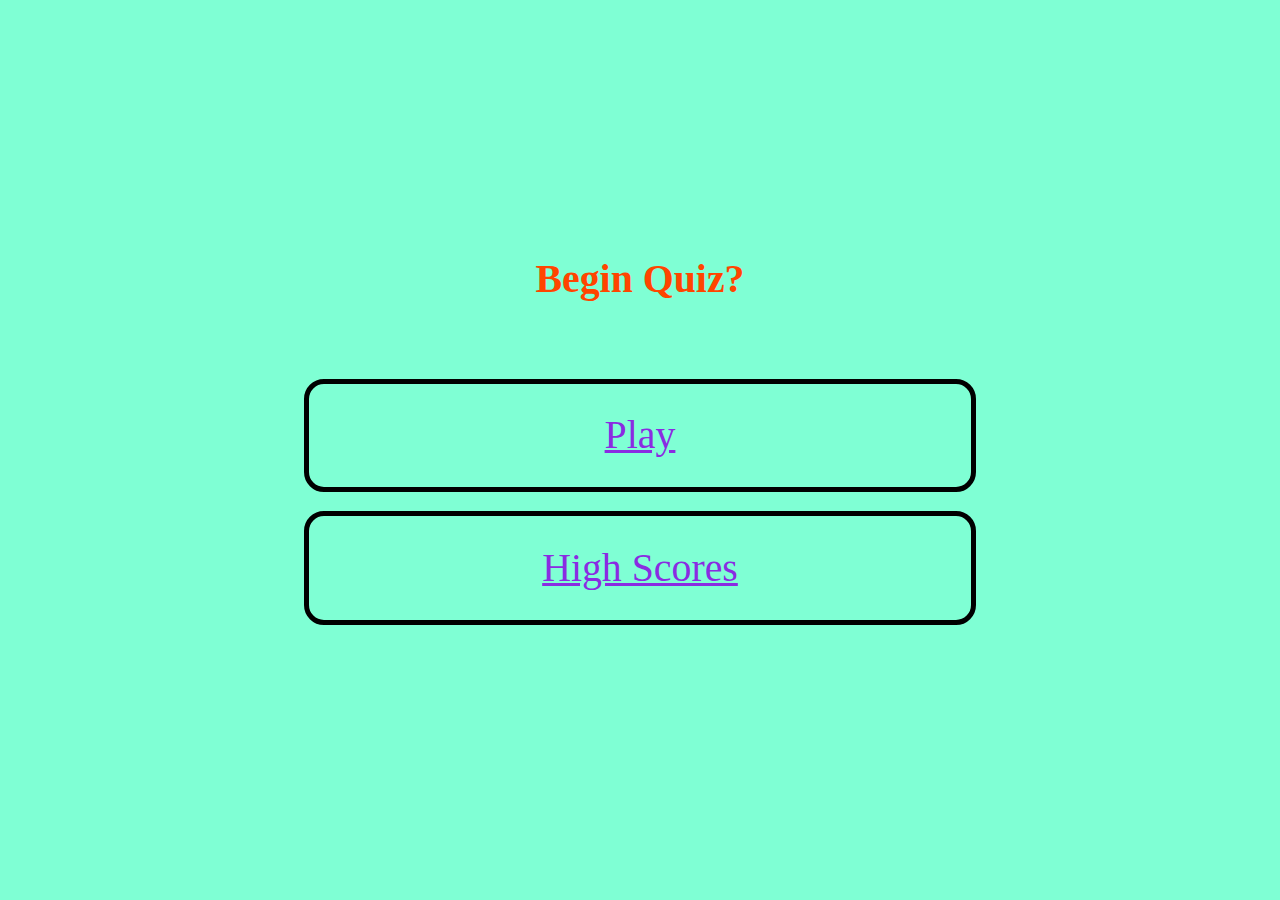
<file: index.html>
<!DOCTYPE html>
<html lang="en">

<head>
    <meta charset="UTF-8">
    <meta http-equiv="X-UA-Compatible" content="IE=edge">
    <meta name="viewport" content="width=device-width, initial-scale=1.0">
    <title>Quiz Time!</title>
    <link rel="stylesheet" href="./assets/style.css">
</head>

<body>
    <!-- Links to Game page and High Score Page-->
    <div class="container">
        <div id="home" class="flex-column flex-center">
            <h1>Begin Quiz?</h1>
            <a href="quiz.html" class="btn">Play</a>
            <a href="highScores.html" id="highscore-btn" class="btn">High Scores</a>
        </div>






</body>

</html>
</file>
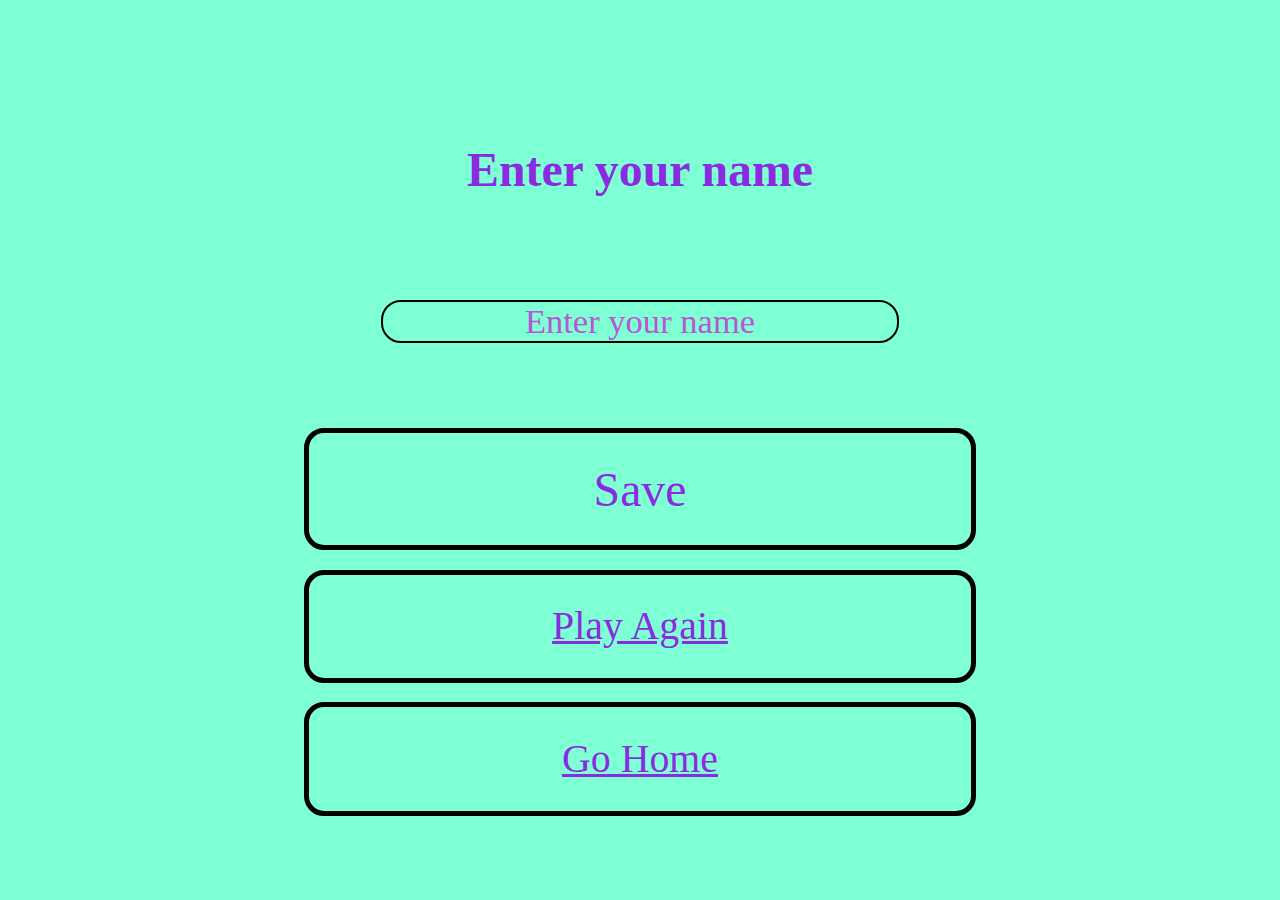
<file: enterName.html>
<!DOCTYPE html>
<html lang="en">

<head>
    <meta charset="UTF-8">
    <meta http-equiv="X-UA-Compatible" content="IE=edge">
    <meta name="viewport" content="width=device-width, initial-scale=1.0">
    <title>Enter your name</title>
    <link rel="stylesheet" href="./assets/style.css">

</head>

<body>
    <div class="container">
        <div id="end" class="flex-center flex-column">
            <h1 id="finalScore">0</h1>
            <form class="end-form-container">
                <h2 id="end-text">Enter your name</h2>
                <input type="text" name="name" id="username" placeholder="Enter your name">
                <button class="btn" id="saveScoreBtn" type="submit" onclick="saveHighScore(event)">Save</button>
            </form>

            <!-- links back to the main quiz page and the highscores page-->
            <a href="quiz.html" class="btn">Play Again</a>
            <a href="index.html" class="btn">Go Home</a>
        </div>
    </div>
    <script src="assets/enterName.js"></script>
</body>

</html>
</file>
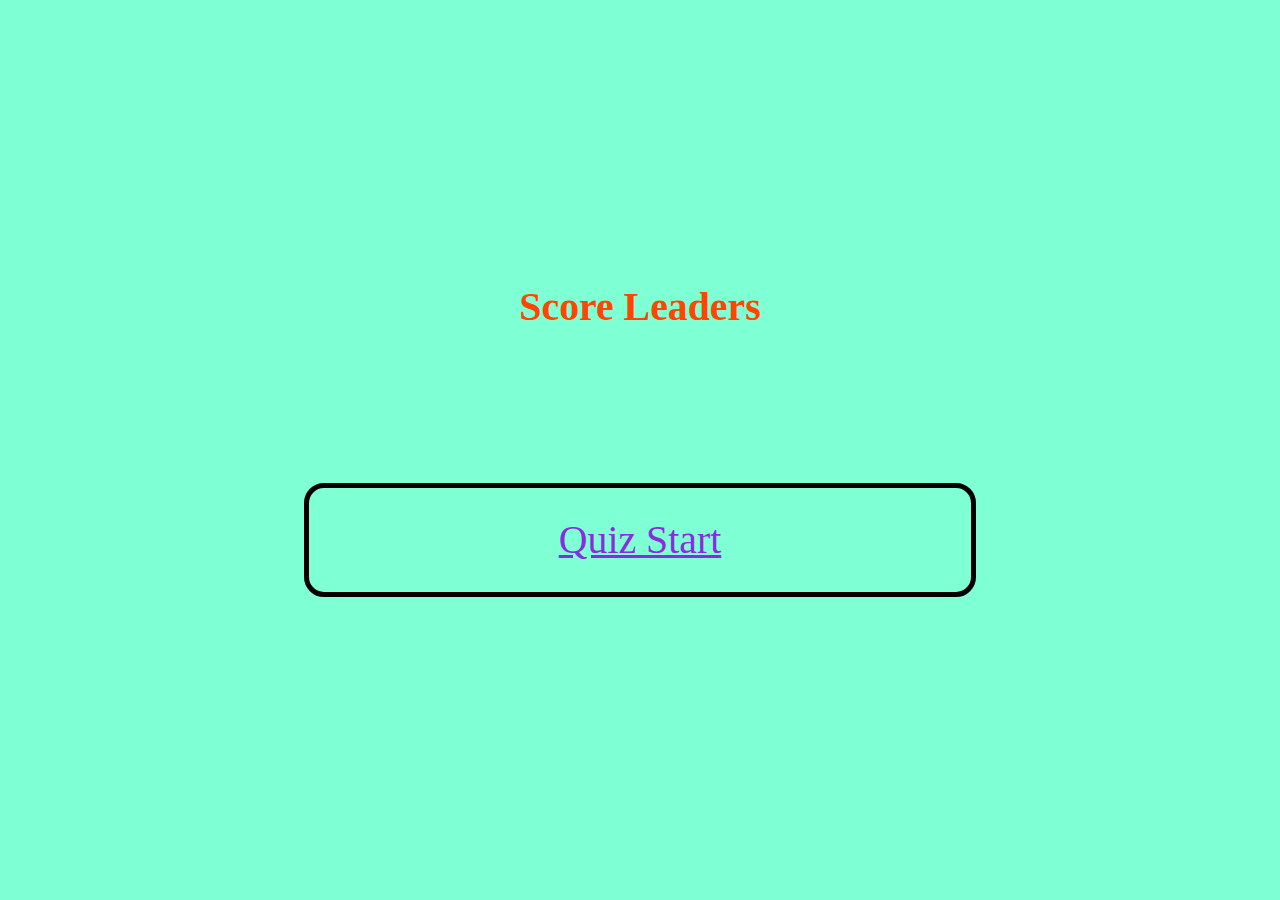
<file: highScores.html>
<!DOCTYPE html>
<html lang="en">
<head>
    <meta charset="UTF-8">
    <meta http-equiv="X-UA-Compatible" content="IE=edge">
    <meta name="viewport" content="width=device-width, initial-scale=1.0">
    <title>High Scores Page</title>
    <link rel="stylesheet" href="./assets/style.css">
    <link rel="stylesheet" href="./assets/highScores.css">
</head>
<body>
    <div class="container">
        <div id="highScores" class="flex-center flex-column">
            <h1 id="finalScore">Score Leaders</h1>
            <ul id="highScoresList"></ul>
            <a href="index.html" class="btn">Quiz Start</a>
        </div>
    </div>
    <script src="./assets/highScores.js"></script>
</body>
</html>
</file>
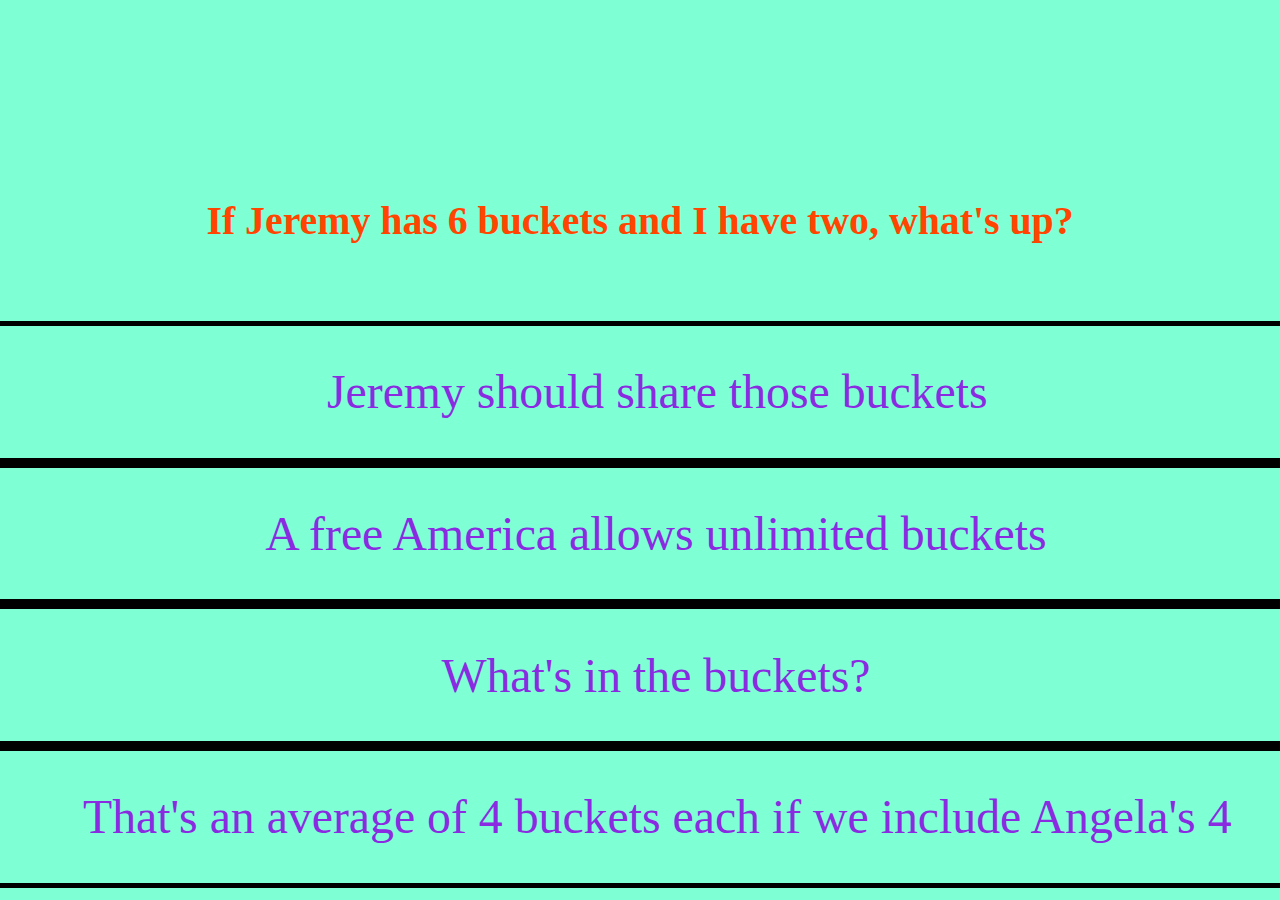
<file: quiz.html>
<!DOCTYPE html>
<html lang="en">

<head>
    <meta charset="UTF-8">
    <meta http-equiv="X-UA-Compatible" content="IE=edge">
    <meta name="viewport" content="width=device-width, initial-scale=1.0">
    <title>Questions Page</title>
    <link rel="stylesheet" href="./assets/style.css">
    <link rel="stylesheet" href="./assets/quiz.css">
</head>

<body>
    <div class="container">
        <div id="game" class="justify-center flex-column">
            <div id="quiz">
                <h1 class="time" style="text-align:center;"></h1>
                <div id="main"></div>



                <div class="quiz-box">
                    <p class="quiz-label">
                        Score
                    </p>
                    <h1 class="quiz-main-text" id="score">
                        0
                    </h1>
                </div>
            </div>

            <!-- There should be a Question with 4 clickable options underneat-->
            <h1 id="question">What is the answer to the Q?</h1>
            <div class="option-container">
                <p class="option-label">A</p>
                <p class="option-text" data-number="1">Option 1</p>
            </div>

            <div class="option-container">
                <p class="option-label">B</p>
                <p class="option-text" data-number="2">Option 2</p>
            </div>

            <div class="option-container">
                <p class="option-label">C</p>
                <p class="option-text" data-number="3">Option 3</p>
            </div>

            <div class="option-container">
                <p class="option-label">D</p>
                <p class="option-text" data-number="4">Option 4</p>
            </div>
        </div>
    </div>
    <script src="./assets/quiz.js"></script>

</body>

</html>
</file>
<file: assets/style.css>
* {
    background-color: aquamarine;
    text-align: center;
    font-size: 120%;
    color: blueviolet;
    box-sizing: border-box;
    margin: 0;
    padding: 0;
    font-family: Georgia, 'Times New Roman', Times, serif;
}

h1 {
    color: orangered;
    margin-bottom: 4rem;
}

h2 {
    margin-bottom: 4rem;
}

/* styling for all of my div containers, boxes on screens */
.container {
    width: 100vw;
    height: 100vh;
    display: flex;
    align-items: center;
    justify-content: center;


}

/* Styling for the classes in html. Remove redundancies later */

.text-center {
    text-align: center;
}

.flex-column {
    display: flex;
    flex-direction: column;
}

.justify-center {
    justify-content: center;
}

.flex-center {
    justify-content: center;
    align-items: center;
}

.hidden {
    display: none;
}

/* Basic styling for most of the buttons, maybe add more specific buttons later? */

.btn {
    padding: 1.5rem .9rem;
    width: 35rem;
    border: 5px solid black;
    border-radius: 20px;
    margin-bottom: 1rem;
}


/* Make the hand cursor over clickable buttons, and use the disable for incomplete fields? */

.btn:hover {
    cursor: pointer;

}

.btn[disabled]:hover {
    cursor: not-allowed;
}

/* Same settings as the other buttons, but I am still having trouble so I am keeping it seperate for now */
#saveScoreBtn {
    padding: 1.5rem .9rem;
    width: 35rem;
    border: 5px solid black;
    border-radius: 20px;

}



/* end screen css, maybe use same styling later? */

.end-form-container {
    width: 100%;
    display: flex;
    flex-direction: column;
    align-items: center;
    max-width: 30rem;
}

input {
    margin-bottom: 1rem;
    width: 20rem;
    padding: 1.5rem;
    font-size: 1.8rem;
    border: none;

}

input::placeholder {
    color: mediumorchid;
    border: 2px solid black;
    border-radius: 20px;
}

#username {
    margin-bottom: 3rem;
    width: 100%;
    outline: none;
}
</file>
<file: assets/highScores.css>
body {
    color:white;

}

#highScoresList {
    list-style:none;
    margin-bottom: 4rem;

}
.high-score {
    font-size: 2.8rem;
    margin-bottom: .5rem;
   
}
</file>
<file: assets/quiz.css>
.option-container {
    display: flex;
    width: 100%;
    border: 5px solid black;
    border-radius: 30px;
    min-width: 80rem;

}

.option-container:hover {
    cursor: pointer;
}

/* currently trying to make the options boxes change color depending on if the answer is correct or not */
.correct {
    background-color: greenyellow;
    color: deeppink;
}

.option-prefix {
    padding: 2rem 2.5rem;
}

.option-text {
    padding: 2rem 2.5rem;
    width: 100%;
}

.incorrect {
    background-color: red;
    color: deeppink;
}


#quiz {
    display: flex;
    justify-content: space-between;

}

.quiz-label {
    text-align: center;
    font-size: 2rem;
}

.quiz-main-text {
    text-align: center;
}
</file>
